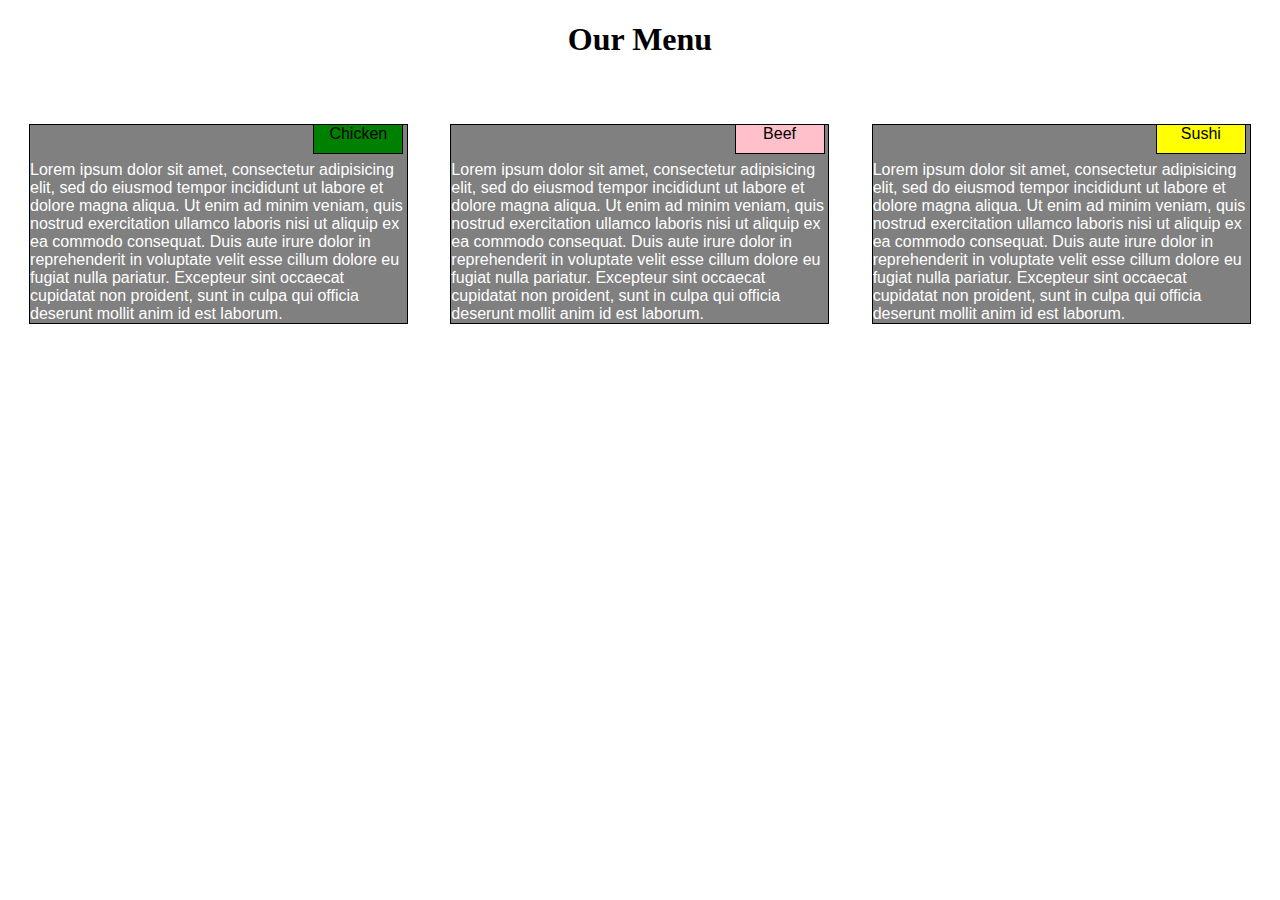
<file: Module2soln/index.html>
<!DOCTYPE html>
<html>
<head>
	<title>Assignment-1</title>
	<link href="Css/style.css" rel="stylesheet" type="text/css">
</head>
<body>
<h1>Our Menu</h1>
<div>
  <div class="col-lg-4 col-md-6 col-s-12">
  	 <span id="head1">Chicken</span> 
     <p id="p1"><br><br>Lorem ipsum dolor sit amet, consectetur adipisicing elit, sed do eiusmod
     tempor incididunt ut labore et dolore magna aliqua. Ut enim ad minim veniam,
     quis nostrud exercitation ullamco laboris nisi ut aliquip ex ea commodo
     consequat. Duis aute irure dolor in reprehenderit in voluptate velit esse
     cillum dolore eu fugiat nulla pariatur. Excepteur sint occaecat cupidatat non
     proident, sunt in culpa qui officia deserunt mollit anim id est laborum.</p>
    </div>
   <div class="col-lg-4 col-md-6 col-s-12">
   	  <span id="head2">Beef</span> 
      <p><br><br>Lorem ipsum dolor sit amet, consectetur adipisicing elit, sed do eiusmod
      tempor incididunt ut labore et dolore magna aliqua. Ut enim ad minim veniam,
      quis nostrud exercitation ullamco laboris nisi ut aliquip ex ea commodo
      consequat. Duis aute irure dolor in reprehenderit in voluptate velit esse
      cillum dolore eu fugiat nulla pariatur. Excepteur sint occaecat cupidatat non
      proident, sunt in culpa qui officia deserunt mollit anim id est laborum.</p>
    </div>
  <div class="col-lg-4 col-md-12 col-s-12">
  	<span id="head3">Sushi</span> 
      <p><br><br>Lorem ipsum dolor sit amet, consectetur adipisicing elit, sed do eiusmod
      tempor incididunt ut labore et dolore magna aliqua. Ut enim ad minim veniam,
      quis nostrud exercitation ullamco laboris nisi ut aliquip ex ea commodo
      consequat. Duis aute irure dolor in reprehenderit in voluptate velit esse
      cillum dolore eu fugiat nulla pariatur. Excepteur sint occaecat cupidatat non
      proident, sunt in culpa qui officia deserunt mollit anim id est laborum.</p>
    </div>
 </div>   
</body>
</html>
</file>
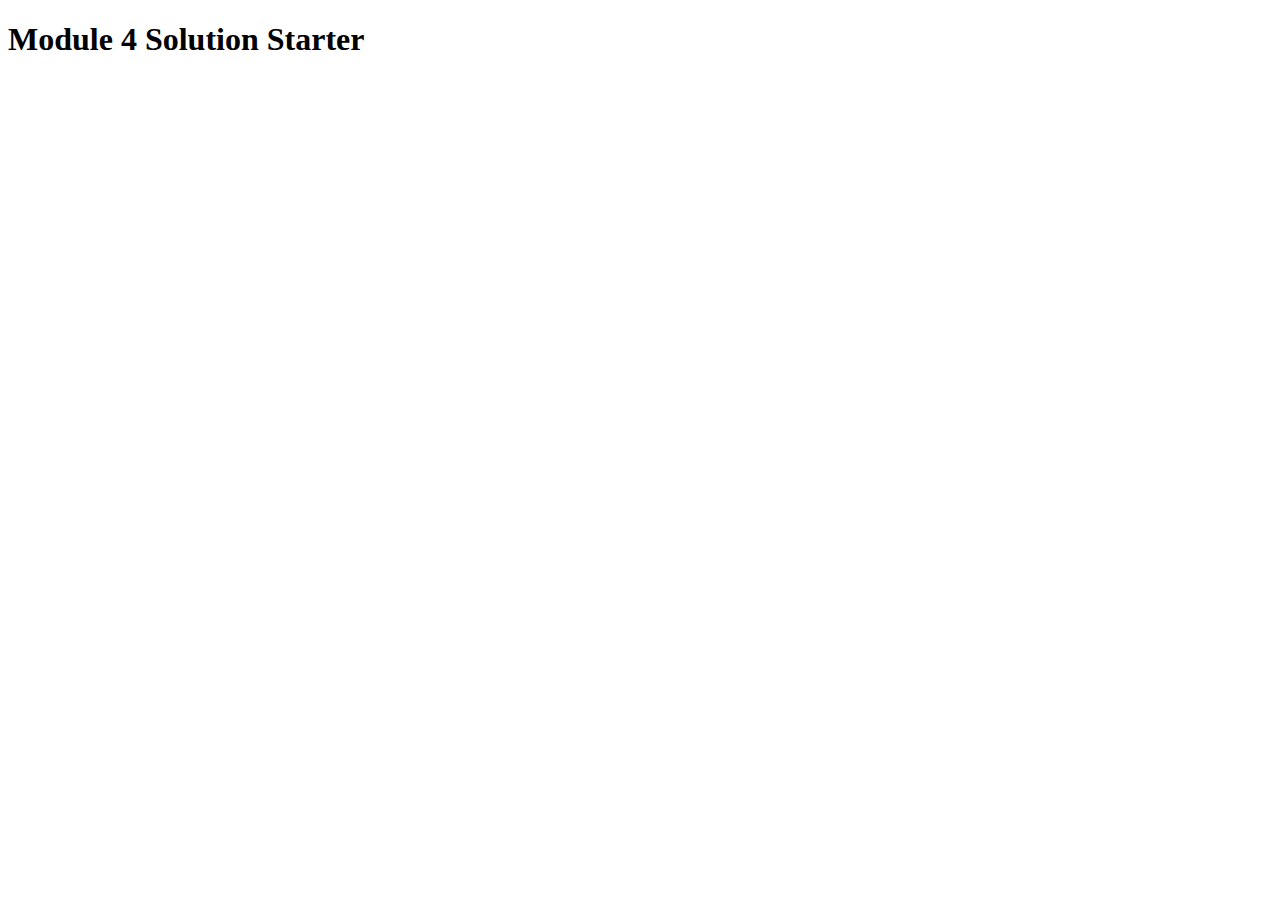
<file: Module4soln/index.html>
<!DOCTYPE html>
<html>
<head>
  <meta charset="utf-8">
  <title>Module 4 Solution Starter</title>
  <script>
    var names = []; // DO NOT REMOVE
  </script>
  <script src="SpeakHello.js"></script>
  <script src="SpeakGoodBye.js"></script>
  <script src="script.js"></script>
</head>
<body>
  <h1>Module 4 Solution Starter</h1>
</body>
</html>
</file>
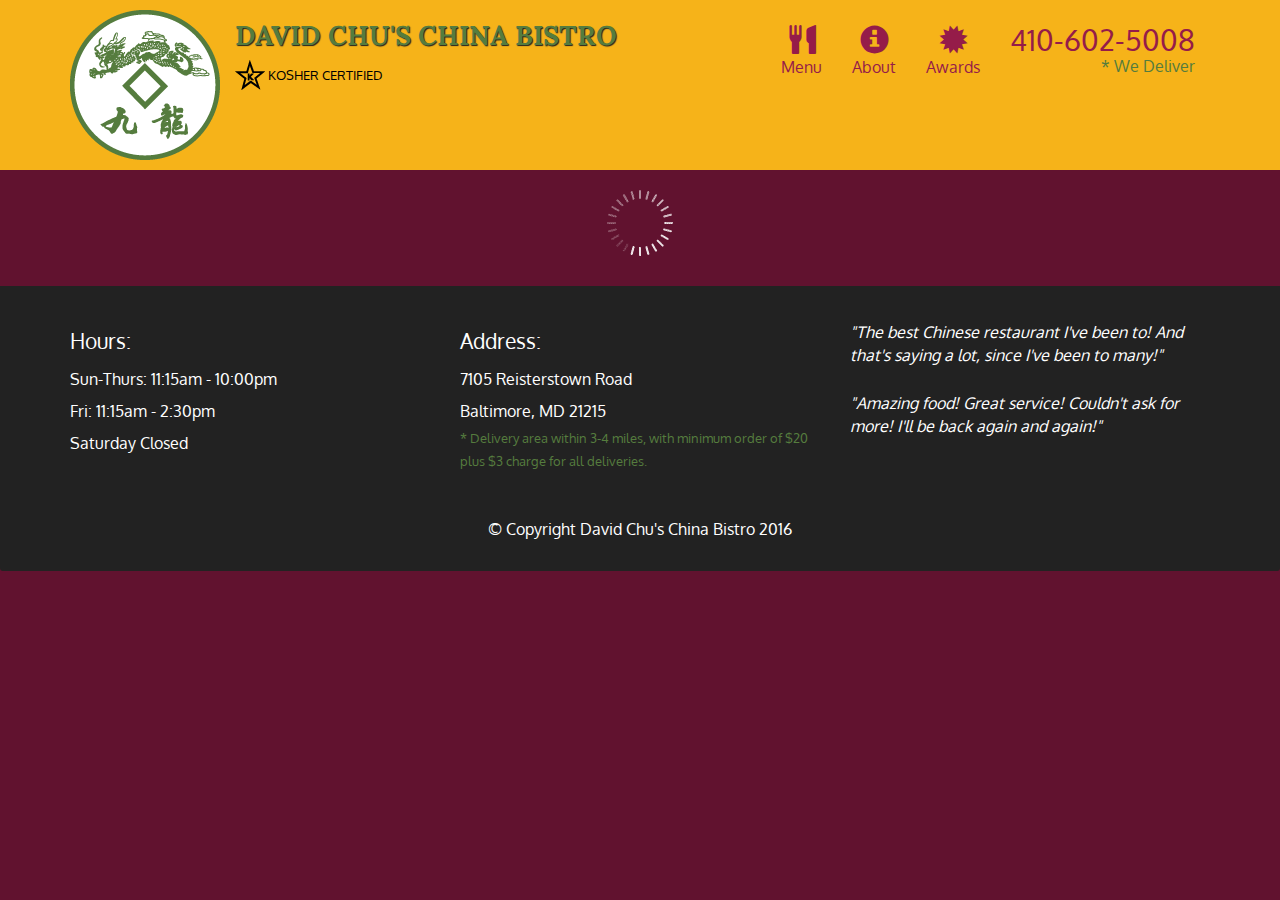
<file: Module5soln/index.html>
<!doctype html>
<html lang="en">
  <head>
    <meta charset="utf-8">
    <meta http-equiv="X-UA-Compatible" content="IE=edge">
    <meta name="viewport" content="width=device-width, initial-scale=1">
    <title>David Chu's China Bistro</title>
    <link rel="stylesheet" href="css/bootstrap.min.css">
    <link rel="stylesheet" href="css/styles.css">
    <link href='https://fonts.googleapis.com/css?family=Oxygen:400,300,700' rel='stylesheet' type='text/css'>
    <link href='https://fonts.googleapis.com/css?family=Lora' rel='stylesheet' type='text/css'>
  </head>
<body>
  <header>
    <nav id="header-nav" class="navbar navbar-default">
      <div class="container">
        <div class="navbar-header">
          <a href="index.html" class="pull-left visible-md visible-lg">
            <div id="logo-img" alt="Logo image"></div>
          </a>

          <div class="navbar-brand">
            <a href="index.html"><h1>David Chu's China Bistro</h1></a>
            <p>
              <img src="images/star-k-logo.png" alt="Kosher certification">
              <span>Kosher Certified</span>
            </p>
          </div>

          <button id="navbarToggle" type="button" class="navbar-toggle collapsed" data-toggle="collapse" data-target="#collapsable-nav" aria-expanded="false">
            <span class="sr-only">Toggle navigation</span>
            <span class="icon-bar"></span>
            <span class="icon-bar"></span>
            <span class="icon-bar"></span>
          </button>
        </div>
        
        <div id="collapsable-nav" class="collapse navbar-collapse">
           <ul id="nav-list" class="nav navbar-nav navbar-right">
            <li id="navHomeButton" class="visible-xs active">
              <a href="index.html">
                <span class="glyphicon glyphicon-home"></span> Home</a>
            </li>
            <li id="navMenuButton">
              <a href="#" onclick="$dc.loadMenuCategories();">
                <span class="glyphicon glyphicon-cutlery"></span><br class="hidden-xs"> Menu</a>
            </li>
            <li>
              <a href="#">
                <span class="glyphicon glyphicon-info-sign"></span><br class="hidden-xs"> About</a>
            </li>
            <li>
              <a href="#">
                <span class="glyphicon glyphicon-certificate"></span><br class="hidden-xs"> Awards</a>
            </li>
            <li id="phone" class="hidden-xs">
              <a href="tel:410-602-5008">
                <span>410-602-5008</span></a><div>* We Deliver</div>
            </li>
          </ul><!-- #nav-list -->
        </div><!-- .collapse .navbar-collapse -->
      </div><!-- .container -->
    </nav><!-- #header-nav -->
  </header>

  <div id="call-btn" class="visible-xs">
    <a class="btn" href="tel:410-602-5008">
    <span class="glyphicon glyphicon-earphone"></span>
    410-602-5008
    </a>
  </div>
  <div id="xs-deliver" class="text-center visible-xs">* We Deliver</div>

  <div id="main-content" class="container"></div>

  <footer class="panel-footer">
    <div class="container">
      <div class="row">
        <section id="hours" class="col-sm-4">
          <span>Hours:</span><br>
          Sun-Thurs: 11:15am - 10:00pm<br>
          Fri: 11:15am - 2:30pm<br>
          Saturday Closed
          <hr class="visible-xs">
        </section>
        <section id="address" class="col-sm-4">
          <span>Address:</span><br>
          7105 Reisterstown Road<br>
          Baltimore, MD 21215
          <p>* Delivery area within 3-4 miles, with minimum order of $20 plus $3 charge for all deliveries.</p>
          <hr class="visible-xs">
        </section>
        <section id="testimonials" class="col-sm-4">
          <p>"The best Chinese restaurant I've been to! And that's saying a lot, since I've been to many!"</p>
          <p>"Amazing food! Great service! Couldn't ask for more! I'll be back again and again!"</p>
        </section>
      </div>
      <div class="text-center">&copy; Copyright David Chu's China Bistro 2016</div>
    </div>
  </footer>

  <!-- jQuery (Bootstrap JS plugins depend on it) -->
  <script src="js/jquery-2.1.4.min.js"></script>
  <script src="js/bootstrap.min.js"></script>
  <script src="js/ajax-utils.js"></script>
  <script src="js/script.js"></script>
</body>
</html>
</file>
<file: Module2soln/Css/style.css>
* {
  box-sizing: border-box;
}
h1 {
  margin-bottom: 50px;
  text-align: center;
}
div{
  position: relative;
}


p {
  width: 90%;
  border: 1px solid black;
  margin-right: auto;
  margin-left: auto;
  font-family: Helvetica;
  color: white;
  background-color: gray
}
#head1{
  position: absolute;
  right: 26px;
  top: 16px;
  border: 1px solid black;
  background-color: green;
  font-family: Helvetica;
  text-align: center;
  width: 90px;
  height: 30px
}
#head2{
  position: absolute;
  right: 26px;
  top: 16px;
  border: 1px solid black;
  background-color: pink;
  font-family: Helvetica;
  text-align: center;
  width: 90px;
  height: 30px
}
#head3{
  position: absolute;
  right: 26px;
  top: 16px;
  border: 1px solid black;
  background-color: yellow;
  font-family: Helvetica;
  text-align: center;
  width: 90px;
  height: 30px
}



.row{
  width: 100%;
}
@media (min-width: 992px) {
  .col-lg-1, .col-lg-2, .col-lg-3, .col-lg-4, .col-lg-5, .col-lg-6, .col-lg-7, .col-lg-8, .col-lg-9, .col-lg-10, .col-lg-11, .col-lg-12 {
    float: left;
  
   
  }
  .col-lg-1 {
    width: 8.33%;
  }
  .col-lg-2 {
    width: 16.66%;
  }
  .col-lg-3 {
    width: 25%;
  }
  .col-lg-4 {
    width: 33.33%;
  }
  .col-lg-5 {
    width: 41.66%;
  }
  .col-lg-6 {
    width: 50%;
  }
  .col-lg-7 {
    width: 58.33%;
  }
  .col-lg-8 {
    width: 66.66%;
  }
  .col-lg-9 {
    width: 74.99%;
  }
  .col-lg-10 {
    width: 83.33%;
  }
  .col-lg-11 {
    width: 91.66%;
  }
  .col-lg-12 {
    width: 100%;
  }
}
@media (min-width: 768px) and (max-width: 991px) {
  .col-md-1, .col-md-2, .col-md-3, .col-md-4, .col-md-5, .col-md-6, .col-md-7, .col-md-8, .col-md-9, .col-md-10, .col-md-11, .col-md-12 {
    float: left;
 
  }
  .col-md-1 {
    width: 8.33%;
  }
  .col-md-2 {
    width: 16.66%;
  }
  .col-md-3 {
    width: 25%;
  }
  .col-md-4 {
    width: 33.33%;
  }
  .col-md-5 {
    width: 41.66%;
  }
  .col-md-6 {
    width: 50%;
  }
  .col-md-7 {
    width: 58.33%;
  }
  .col-md-8 {
    width: 66.66%;
  }
  .col-md-9 {
    width: 74.99%;
  }
  .col-md-10 {
    width: 83.33%;
  }
  .col-md-11 {
    width: 91.66%;
  }
  .col-md-12 {
    width: 100%;
  }
}
@media(max-width: 767px)
{
  .col-s-1, .col-s-2, .col-s-3, .col-s-4, .col-s-5, .col-s-6, .col-s-7, .col-s-8, 
  .col-s-9, .col-s-10, .col-s-11, .col-s-12 {
    float: left;

  }
  .col-s-1 {
    width: 8.33%;
  }
  .col-s-2 {
    width: 16.66%;
  }
  .col-s-3 {
    width: 25%;
  }
  .col-s-4 {
    width: 33.33%;
  }
  .col-s-5 {
    width: 41.66%;
  }
  .col-s-6 {
    width: 50%;
  }
  .col-s-7 {
    width: 58.33%;
  }
  .col-s-8 {
    width: 66.66%;
  }
  .col-s-9 {
    width: 74.99%;
  }
  .col-s-10 {
    width: 83.33%;
  }
  .col-s-11 {
    width: 91.66%;
  }
  .col-s-12 {
    width: 100%;
  }
}
</file>
<file: Module5soln/css/styles.css>
body {
  font-size: 16px;
  color: #fff;
  background-color: #61122f;
  font-family: 'Oxygen', sans-serif;
}

/** HEADER **/
#header-nav {
  background-color: #f6b319;
  border-radius: 0;
  border: 0;
}

#logo-img {
  background: url('../images/restaurant-logo_large.png') no-repeat;
  width: 150px;
  height: 150px;
  margin: 10px 15px 10px 0;
}

.navbar-brand {
  padding-top: 25px;
}
.navbar-brand h1 { /* Restaurant name */
  font-family: 'Lora', serif;
  color: #557c3e;
  font-size: 1.5em;
  text-transform: uppercase;
  font-weight: bold;
  text-shadow: 1px 1px 1px #222;
  margin-top: 0;
  margin-bottom: 0;
  line-height: .75;
}
.navbar-brand a:hover, .navbar-brand a:focus {
  text-decoration: none;
}
.navbar-brand p { /* Kosher cert */
  color: #000;
  text-transform: uppercase;
  font-size: .7em;
  margin-top: 15px;
}
.navbar-brand p span { /* Star-K */
  vertical-align: middle;
}

#nav-list {
  margin-top: 10px;
}
#nav-list a {
  color: #951C49;
  text-align: center;
}
#nav-list a:hover {
  background: #E7E7E7;
}
#nav-list a span {
  font-size: 1.8em;
}

#phone {
  margin-top: 5px;
}
#phone a { /* Phone number */
  text-align: right;
  padding-bottom: 0;
}
#phone div { /* We Deliver */
  color: #557c3e;
  text-align: right;
  padding-right: 15px;
}

.navbar-header button.navbar-toggle, .navbar-header .icon-bar {
  border: 1px solid #61122f;
}
.navbar-header button.navbar-toggle {
  clear: both;
  margin-top: -30px;
}
/* END HEADER */

/* FOOTER */
.panel-footer {
  margin-top: 30px;
  padding-top: 35px;
  padding-bottom: 30px;
  background-color: #222;
  border-top: 0;
}
.panel-footer div.row {
  margin-bottom: 35px;
}
#hours, #address {
  line-height: 2;
}
#hours > span, #address > span {
  font-size: 1.3em;
}
#address p {
  color: #557c3e;
  font-size: .8em;
  line-height: 1.8;
}
#testimonials {
  font-style: italic;
}
#testimonials p:nth-child(2) {
  margin-top: 25px;
}
/* END FOOTER */



/* HOME PAGE */
.container .jumbotron {
  box-shadow: 0 0 50px #3F0C1F;
  border: 2px solid #3F0C1F;
}

#menu-tile, #specials-tile, #map-tile {
  height: 250px;
  width: 100%;
  margin-bottom: 15px;
  position: relative;
  border: 2px solid #3F0C1F;
  overflow: hidden;
}
#menu-tile:hover, #specials-tile:hover, #map-tile:hover {
  box-shadow: 0 1px 5px 1px #cccccc;
}
#menu-tile {
  background: url('../images/menu-tile.jpg') no-repeat;
  background-position: center;
}
#specials-tile {
  background: url('../images/specials-tile.jpg') no-repeat;
  background-position: center;
}
#menu-tile span, #specials-tile span, #map-tile span {
  position: absolute;
  bottom: 0;
  right: 0;
  width: 100%;
  text-align: center;
  font-size: 1.6em;
  text-transform: uppercase;
  background-color: #000;
  color: #fff;
  opacity: .8;
}
/* END HOME PAGE */

/* MENU CATEGORIES PAGE */
.category-tile { 
  position: relative;
  border: 2px solid #3F0C1F;
  overflow: hidden;
  width: 200px;
  height: 200px;
  margin: 0 auto 15px;
}
.category-tile span {
  position: absolute;
  bottom: 0;
  right: 0;
  width: 100%;
  text-align: center;
  font-size: 1.2em;
  text-transform: uppercase;
  background-color: #000;
  color: #fff;
  opacity: .8;
}
.category-tile:hover {
  box-shadow: 0 1px 5px 1px #cccccc;
}

#menu-categories-title + div {
  margin-bottom: 50px;
}
/* END MENU CATEGORIES PAGE */

/* SINGLE CATEGORY PAGE */
.menu-item-tile {
  margin-bottom: 25px;
}
.menu-item-tile hr {
  width: 80%;
}
.menu-item-tile .menu-item-price {
  font-size: 1.1em;
  text-align: right;
  margin-top: -15px;
  margin-right: -15px;
}
.menu-item-tile .menu-item-price span {
  font-size: .6em;
}
.menu-item-photo {
  position: relative;
  border: 2px solid #3F0C1F; 
  overflow: hidden;
  padding: 0;
  margin-right: -15px;
  margin-left: auto;
  margin-bottom: 20px;
  max-width: 250px;
}
.menu-item-photo div {
  position: absolute;
  bottom: 0;
  right: 0;
  width: 80px;
  background-color: #557c3e;
  text-align: center;
}
.menu-item-description {
  padding-right: 30px;
}
h3.menu-item-title {
  margin: 0 0 10px;
}
.menu-item-details {
  font-size: .9em;
  font-style: italic;
}
/* END SINGLE CATEGORY PAGE */


/********** Large devices only **********/
@media (min-width: 1200px) {
  .container .jumbotron {
    background: url('../images/jumbotron_1200.jpg') no-repeat;
    height: 675px;
  }
}

/********** Medium devices only **********/
@media (min-width: 992px) and (max-width: 1199px) {
  /* Header */
  #logo-img {
    background: url('../images/restaurant-logo_medium.png') no-repeat;
    width: 100px;
    height: 100px;
    margin: 5px 5px 5px 0;
  }
  /* End Header */

  /* Home Page */
  .container .jumbotron {
    background: url('../images/jumbotron_992.jpg') no-repeat;
    height: 558px;
  }
  /* End Home Page */
}

/********** Small devices only **********/
@media (min-width: 768px) and (max-width: 991px) {
  /* Home Page */
  .container .jumbotron {
    background: url('../images/jumbotron_768.jpg') no-repeat;
    height: 432px;
  }
  /* End Home Page */
}

/********** Extra small devices only **********/
@media (max-width: 767px) {
  /* Header */
  .navbar-brand {
    padding-top: 10px;
    height: 80px;
  }
  .navbar-brand h1 { /* Restaurant name */
    padding-top: 10px;
    font-size: 5vw; /* 1vw = 1% of viewport width */
  }
  .navbar-brand p { /* Kosher cert */
    font-size: .6em;
    margin-top: 12px;
  }
  .navbar-brand p img { /* Star-K */
    height: 20px;
  }

  #collapsable-nav a { /* Collapsed nav menu text */
    font-size: 1.2em;
  }
  #collapsable-nav a span { /* Collapsed nav menu glyph */
    font-size: 1em;
    margin-right: 5px;
  }

  #call-btn > a {
    font-size: 1.5em;
    display: block;
    margin: 0 20px;
    padding: 10px;
    border: 2px solid #fff;
    background-color: #f6b319;
    color: #951c49;
  }
  #xs-deliver {
    margin-top: 5px;
    font-size: .7em;
    letter-spacing: .1em;
    text-transform: uppercase;
  }
  /* End Header */

  /* Footer */
  .panel-footer section {
    margin-bottom: 30px;
    text-align: center;
  }
  .panel-footer section:nth-child(3) {
    margin-bottom: 0; /* margin already exists on the whole row */
  }
  .panel-footer section hr {
    width: 50%;
  }
  /* End Footer */

  /* Home Page */
  .container .jumbotron {
    margin-top: 30px;
    padding: 0;
  }
  #menu-tile, #specials-tile {
    width: 360px;
    margin: 0 auto 15px;
  }

  .menu-item-photo {
    margin-right: auto;
  }
  .menu-item-tile .menu-item-price {
    text-align: center;
  }
  .menu-item-description {
    text-align: center;;
  }
}


/********** Super extra small devices Only :-) (e.g., iPhone 4) **********/
@media (max-width: 479px) {
  /* Header */
  .navbar-brand h1 { /* Restaurant name */
    padding-top: 5px;
    font-size: 6vw;
  }
  /* End Header */
  
  /* Home page */
  #menu-tile, #specials-tile {
    width: 280px;
    margin: 0 auto 15px;
  }

  .col-xxs-12 {
    position: relative;
    min-height: 1px;
    padding-right: 15px;
    padding-left: 15px;
    float: left;
    width: 100%;
  }
}
</file>
